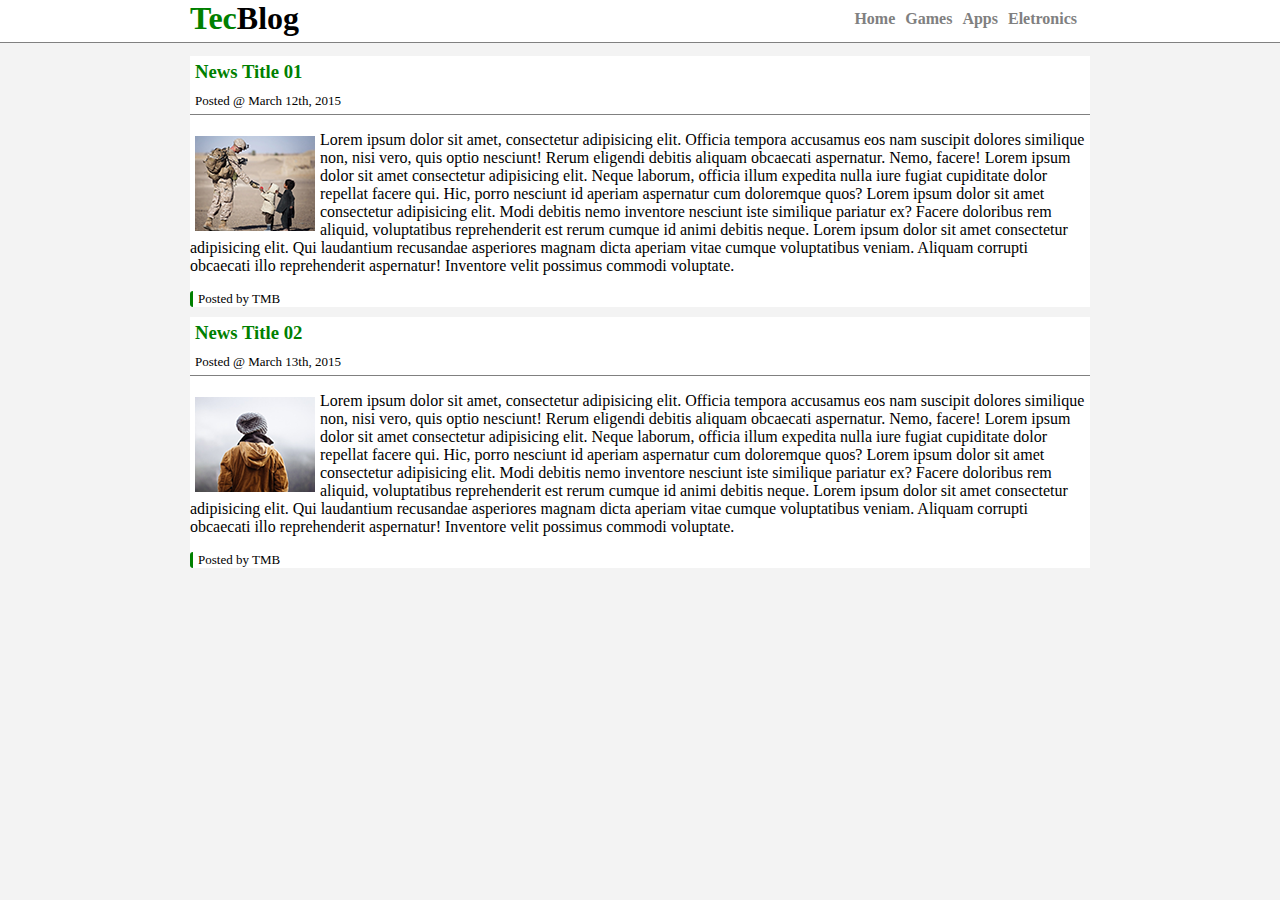
<file: src/index.html>
<!DOCTYPE html>
<html lang="pt-br">
    <head>
        <meta charset="utf-8">
        <link rel="stylesheet" href="style.css">
        
    </head>

    <body>
        <div id="nav_bar">
            <div id="nav_content">
                <h1 id="logo"><span class="green">Tec</span>Blog</h1>
                <div id="menu">
                    <a href="index.html">Home</a>
                    <a href="games.html">Games</a>
                    <a href="apps.html">Apps</a>
                    <a href="eletronics.html">Eletronics</a>
                </div>
            </div>
        </div>

        <div id="posts_area">
            <div class="news">
                <div class="news_title">
                    News Title 01
                </div>
                
                <div class="posted_date">
                    <span>Posted @ March 12th, 2015</span>
                </div>

                <div class="news_content">
                    <img class="news_photo" src="../assets/images/imagem1.png" alt="imagem1">
                    <p class="news_text">
                        Lorem ipsum dolor sit amet, consectetur adipisicing elit. Officia tempora accusamus eos nam suscipit dolores similique non, nisi vero, quis optio nesciunt! Rerum eligendi debitis aliquam obcaecati aspernatur. Nemo, facere!
                        Lorem ipsum dolor sit amet consectetur adipisicing elit. Neque laborum, officia illum expedita nulla iure fugiat cupiditate dolor repellat facere qui. Hic, porro nesciunt id aperiam aspernatur cum doloremque quos?
                        Lorem ipsum dolor sit amet consectetur adipisicing elit. Modi debitis nemo inventore nesciunt iste similique pariatur ex? Facere doloribus rem aliquid, voluptatibus reprehenderit est rerum cumque id animi debitis neque.
                        Lorem ipsum dolor sit amet consectetur adipisicing elit. Qui laudantium recusandae asperiores magnam dicta aperiam vitae cumque voluptatibus veniam. Aliquam corrupti obcaecati illo reprehenderit aspernatur! Inventore velit possimus commodi voluptate.
                    </p>
                </div>

                <div class="news_posted_by">
                    Posted by TMB
                </div>
            </div>

            <div class="news">
                <div class="news_title">
                    News Title 02
                </div>
                
                <div class="posted_date">
                    <span>Posted @ March 13th, 2015</span>
                </div>

                <div class="news_content">
                    <img class="news_photo" src="../assets/images/imagem2.png" alt="imagem2">
                    <p class="news_text">
                        Lorem ipsum dolor sit amet, consectetur adipisicing elit. Officia tempora accusamus eos nam suscipit dolores similique non, nisi vero, quis optio nesciunt! Rerum eligendi debitis aliquam obcaecati aspernatur. Nemo, facere!
                        Lorem ipsum dolor sit amet consectetur adipisicing elit. Neque laborum, officia illum expedita nulla iure fugiat cupiditate dolor repellat facere qui. Hic, porro nesciunt id aperiam aspernatur cum doloremque quos?
                        Lorem ipsum dolor sit amet consectetur adipisicing elit. Modi debitis nemo inventore nesciunt iste similique pariatur ex? Facere doloribus rem aliquid, voluptatibus reprehenderit est rerum cumque id animi debitis neque.
                        Lorem ipsum dolor sit amet consectetur adipisicing elit. Qui laudantium recusandae asperiores magnam dicta aperiam vitae cumque voluptatibus veniam. Aliquam corrupti obcaecati illo reprehenderit aspernatur! Inventore velit possimus commodi voluptate.
                    </p>
                </div>

                <div class="news_posted_by">
                    Posted by TMB
                </div>
            </div>

        </div>

    </body>
</html>
</file>
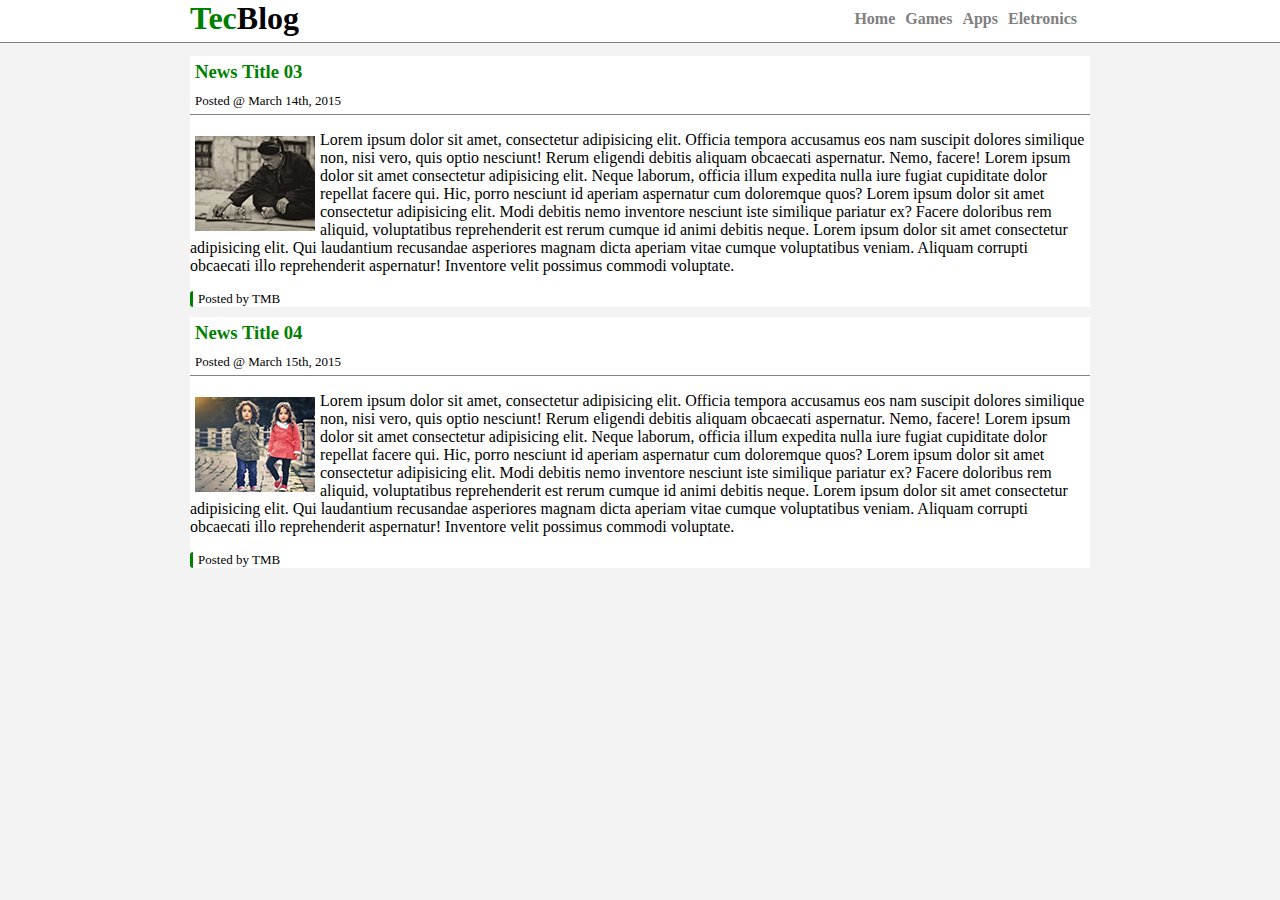
<file: src/apps.html>
<!DOCTYPE html>
<html lang="pt-br">
    <head>
        <meta charset="utf-8">
        <link rel="stylesheet" href="style.css">
        
    </head>

    <body>
        <div id="nav_bar">
            <div id="nav_content">
                <h1 id="logo"><span class="green">Tec</span>Blog</h1>
                <div id="menu">
                    <a href="index.html">Home</a>
                    <a href="games.html">Games</a>
                    <a href="apps.html">Apps</a>
                    <a href="eletronics.html">Eletronics</a>
                </div>
            </div>
        </div>

        <div id="posts_area">
            <div class="news">
                <div class="news_title">
                    News Title 03
                </div>
                
                <div class="posted_date">
                    <span>Posted @ March 14th, 2015</span>
                </div>

                <div class="news_content">
                    <img class="news_photo" src="../assets/images/imagem3.png" alt="imagem3">
                    <p class="news_text">
                        Lorem ipsum dolor sit amet, consectetur adipisicing elit. Officia tempora accusamus eos nam suscipit dolores similique non, nisi vero, quis optio nesciunt! Rerum eligendi debitis aliquam obcaecati aspernatur. Nemo, facere!
                        Lorem ipsum dolor sit amet consectetur adipisicing elit. Neque laborum, officia illum expedita nulla iure fugiat cupiditate dolor repellat facere qui. Hic, porro nesciunt id aperiam aspernatur cum doloremque quos?
                        Lorem ipsum dolor sit amet consectetur adipisicing elit. Modi debitis nemo inventore nesciunt iste similique pariatur ex? Facere doloribus rem aliquid, voluptatibus reprehenderit est rerum cumque id animi debitis neque.
                        Lorem ipsum dolor sit amet consectetur adipisicing elit. Qui laudantium recusandae asperiores magnam dicta aperiam vitae cumque voluptatibus veniam. Aliquam corrupti obcaecati illo reprehenderit aspernatur! Inventore velit possimus commodi voluptate.
                    </p>
                </div>

                <div class="news_posted_by">
                    Posted by TMB
                </div>
            </div>

            <div class="news">
                <div class="news_title">
                    News Title 04
                </div>
                
                <div class="posted_date">
                    <span>Posted @ March 15th, 2015</span>
                </div>

                <div class="news_content">
                    <img class="news_photo" src="../assets/images/imagem4.png" alt="imagem4">
                    <p class="news_text">
                        Lorem ipsum dolor sit amet, consectetur adipisicing elit. Officia tempora accusamus eos nam suscipit dolores similique non, nisi vero, quis optio nesciunt! Rerum eligendi debitis aliquam obcaecati aspernatur. Nemo, facere!
                        Lorem ipsum dolor sit amet consectetur adipisicing elit. Neque laborum, officia illum expedita nulla iure fugiat cupiditate dolor repellat facere qui. Hic, porro nesciunt id aperiam aspernatur cum doloremque quos?
                        Lorem ipsum dolor sit amet consectetur adipisicing elit. Modi debitis nemo inventore nesciunt iste similique pariatur ex? Facere doloribus rem aliquid, voluptatibus reprehenderit est rerum cumque id animi debitis neque.
                        Lorem ipsum dolor sit amet consectetur adipisicing elit. Qui laudantium recusandae asperiores magnam dicta aperiam vitae cumque voluptatibus veniam. Aliquam corrupti obcaecati illo reprehenderit aspernatur! Inventore velit possimus commodi voluptate.
                    </p>
                </div>

                <div class="news_posted_by">
                    Posted by TMB
                </div>
            </div>

        </div>

    </body>
</html>
</file>
<file: src/style.css>
body {
    background-color: #f3f3f3;
    font-family: Cambria, Cochin, Georgia, Times, 'Times New Roman', serif;
    margin: auto;
}

a {
    padding: 3px;
    color: gray;
    font-weight: bold;
    text-decoration: none;
}

a:hover {
    color: white;
    background-color: green;
}

#nav_bar {
    background-color: white;
    border-bottom: 1px solid gray;
    min-height: 42px;
}

#nav_content {
    width: 900px;
    margin: auto;
}

#logo {
    margin: 0;
    padding: 0;
    float: left;
}

#menu {
    margin: 5px;
    padding: 5px;
    float: right;
}

#posts_area {
    width: 900px;
    margin: auto;
    padding: 3px;
}

.green, .news_title {
    color: green;
}

.news {
    background-color: white;
    margin-top: 10px;
    margin-bottom: 10px;
}

.news_title {
    padding: 5px;

    display: block;
    font-size: 1.17em;
    margin-block-start: 0em;
    margin-block-end: 0em;
    margin-inline-start: 0px;
    margin-inline-end: 0px;
    font-weight: bold;

}

.posted_date {
    padding: 5px;

    display: block;
    font-size: 13px;
    margin-block-start: 0em;
    margin-block-end: 0em;
    margin-inline-start: 0px;
    margin-inline-end: 0px;

    border-bottom: 1px solid gray;
}

.news_photo {
    padding: 5px;
    float: left;
}

.news_posted_by {
    padding-left: 5px;
    border-left: 3px solid green;
    border-radius: 3px;

    
    display: block;
    font-size: 13px;
    margin-block-start: 0em;
    margin-block-end: 0em;
    margin-inline-start: 0px;
    margin-inline-end: 0px;

}
</file>
